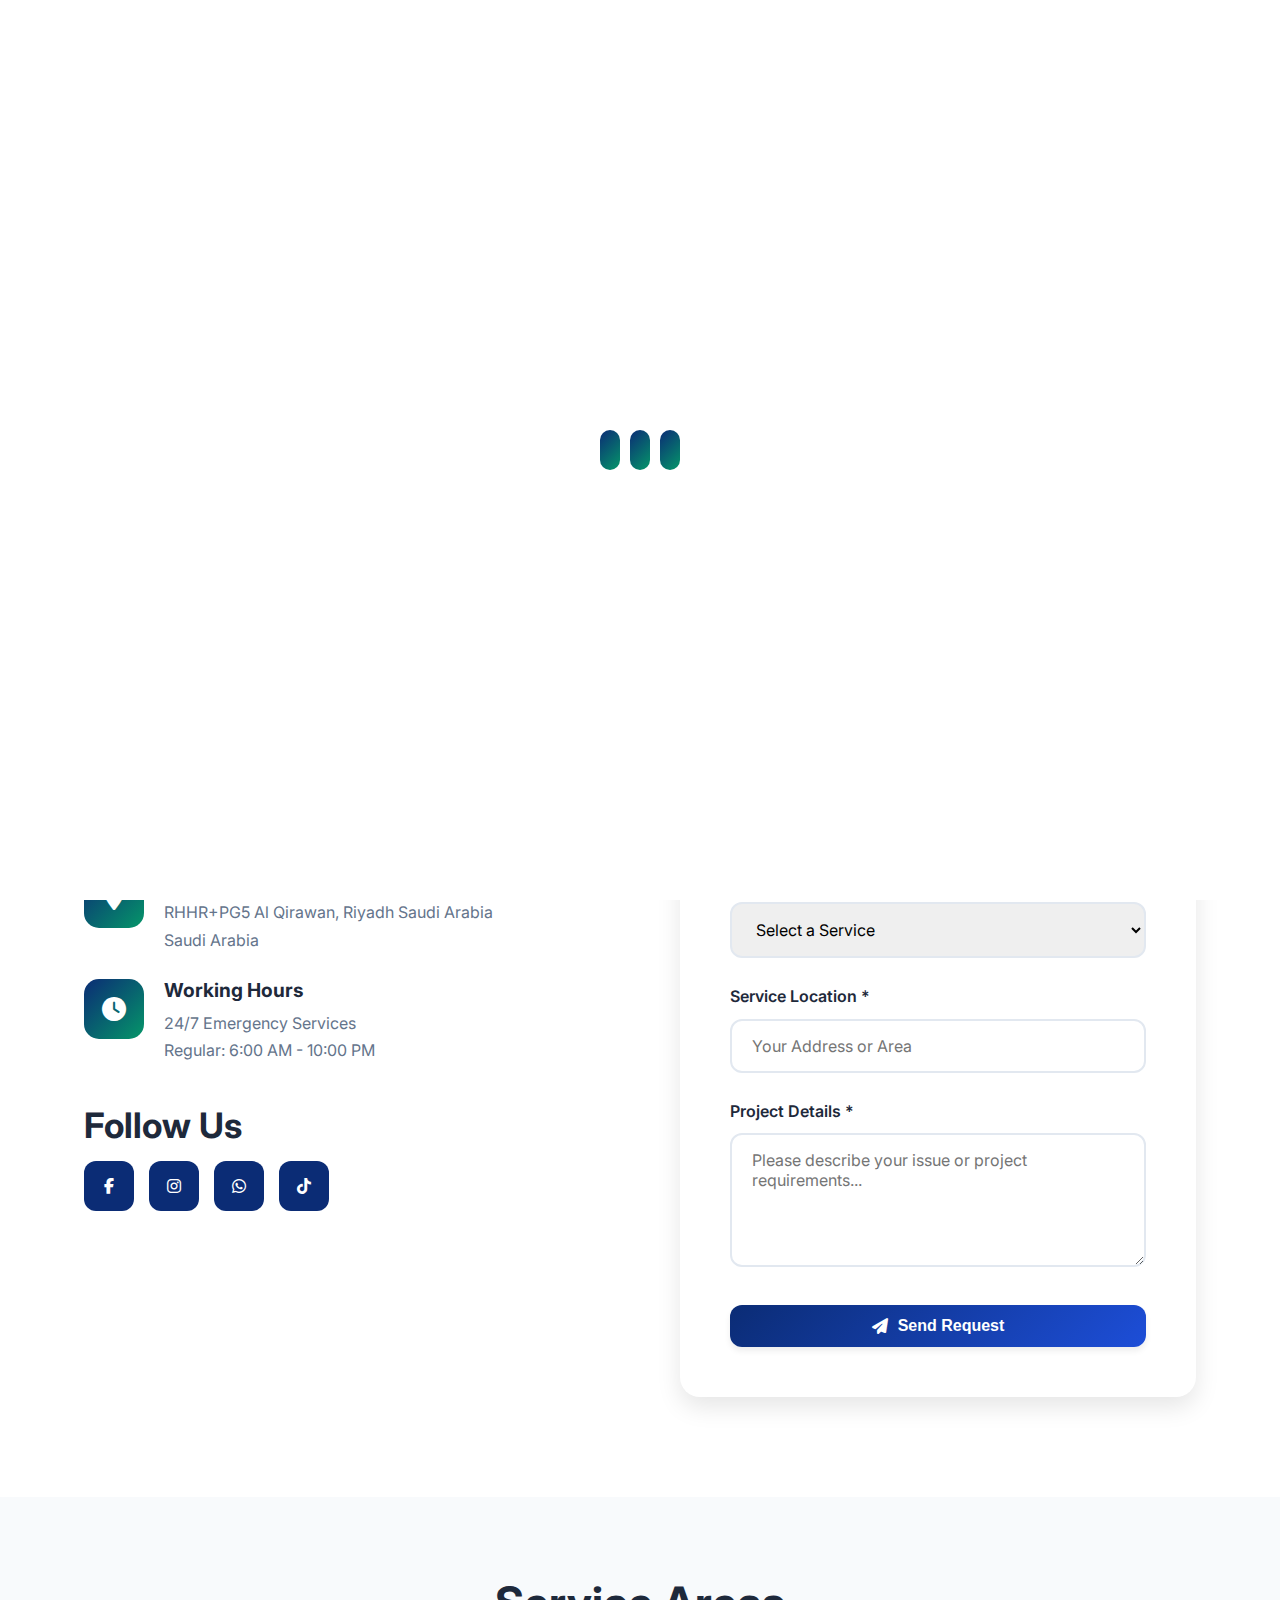
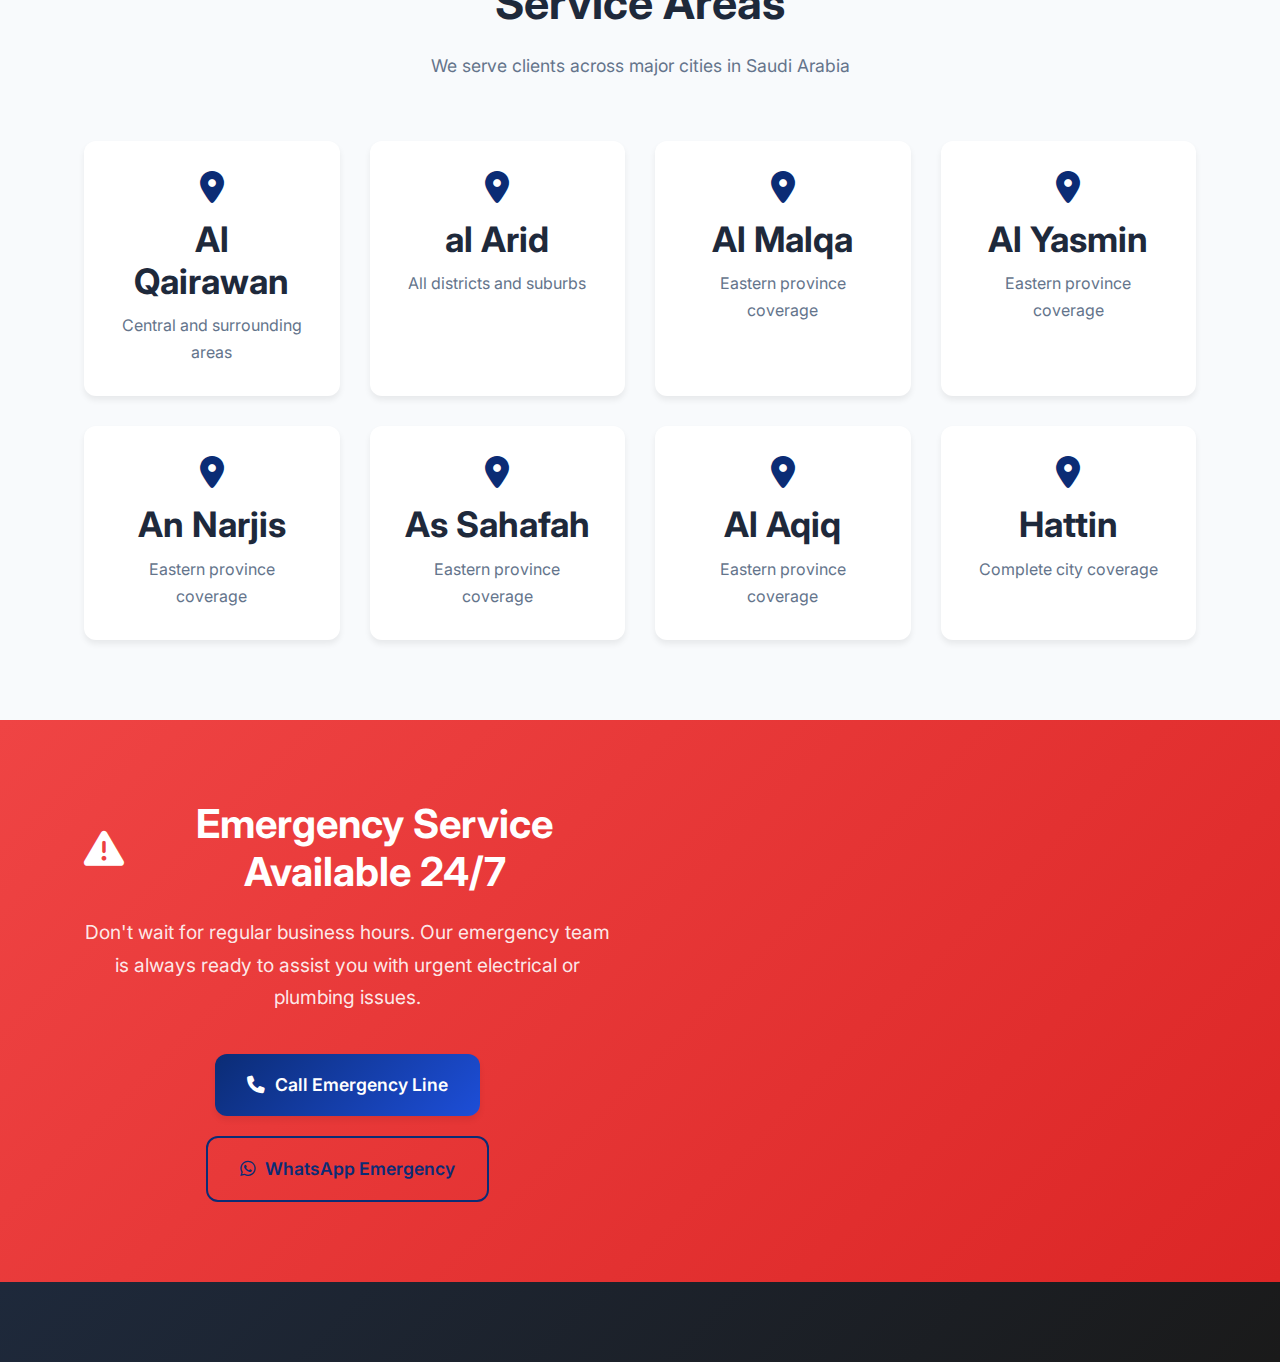
<file: contact.html>
<!DOCTYPE html>
<html lang="en" dir="ltr">
<head>
    <meta charset="UTF-8">
    <meta name="viewport" content="width=device-width, initial-scale=1.0">
    <title>Contact Us - TechPro Solutions</title>
    <link rel="stylesheet" href="css/style.css">
    <link rel="stylesheet" href="css/responsive.css">
    <link rel="stylesheet" href="https://cdnjs.cloudflare.com/ajax/libs/font-awesome/6.4.0/css/all.min.css">
    <link href="https://fonts.googleapis.com/css2?family=Inter:wght@300;400;500;600;700;800&display=swap" rel="stylesheet">
</head>
<body>
    <!-- Preloader -->
    <div class="preloader">
        <div class="loader">
            <div class="bolt"></div>
            <div class="bolt"></div>
            <div class="bolt"></div>
        </div>
    </div>

    <!-- Header -->
    <header>
        <div class="container header-container">
            <div class="logo">
                <div class="logo-icon">
                    <i class="fas fa-tools"></i>
                </div>
                <h1>TechPro<span>Solutions</span></h1>
            </div>
            <nav>
                <ul class="nav-menu">
                    <li><a href="index.html" class="nav-link">Home</a></li>
                    <li><a href="services.html" class="nav-link">Services</a></li>
                    <li><a href="about.html" class="nav-link">About</a></li>
                    <li><a href="projects.html" class="nav-link">Projects</a></li>
                    <li><a href="contact.html" class="nav-link active">Contact</a></li>
                </ul>
                <div class="nav-cta">
                    <a href="tel:+966581825381" class="btn btn-primary">
                        <i class="fas fa-phone"></i>
                        Emergency Call
                    </a>
                </div>
                <div class="hamburger">
                    <div class="bar"></div>
                    <div class="bar"></div>
                    <div class="bar"></div>
                </div>
            </nav>
        </div>
    </header>

    <!-- Page Header -->
    <section class="page-header">
        <div class="container">
            <h1>Contact Us</h1>
            <p>Get in touch with our professional team for all your electrical and plumbing needs</p>
        </div>
    </section>

    <!-- Contact Section -->
    <section class="contact-section">
        <div class="container">
            <div class="contact-grid">
                <div class="contact-info">
                    <h2>Get In Touch</h2>
                    <p>We're here to help with all your electrical and plumbing requirements. Reach out to us through any of the following methods:</p>
                    
                    <div class="contact-methods">
                        <div class="contact-method">
                            <div class="method-icon">
                                <i class="fas fa-phone"></i>
                            </div>
                            <div class="method-info">
                                <h3>Phone Numbers</h3>
                                <p>Main: +966 58 182 5381</p>
                                <p>Emergency: +966 54 156 0081</p>
                            </div>
                        </div>
                        <div class="contact-method">
                            <div class="method-icon">
                                <i class="fas fa-envelope"></i>
                            </div>
                            <div class="method-info">
                                <h3>Email Address</h3>
                                <p>householdmaintenance212@gmail.com</p>
                                <p>support@techprosolutions.com</p>
                            </div>
                        </div>
                        <div class="contact-method">
                            <div class="method-icon">
                                <i class="fas fa-map-marker-alt"></i>
                            </div>
                            <div class="method-info">
                                <h3>Office Location</h3>
                                <p>RHHR+PG5 Al Qirawan, Riyadh Saudi Arabia</p>
                                <p>Saudi Arabia</p>
                            </div>
                        </div>
                        <div class="contact-method">
                            <div class="method-icon">
                                <i class="fas fa-clock"></i>
                            </div>
                            <div class="method-info">
                                <h3>Working Hours</h3>
                                <p>24/7 Emergency Services</p>
                                <p>Regular: 6:00 AM - 10:00 PM</p>
                            </div>
                        </div>
                    </div>

                    <div class="social-contact">
                        <h3>Follow Us</h3>
                        <div class="social-links">
                            <a href="https://www.facebook.com/share/1CZhh7yTqv/"><i class="fab fa-facebook-f"></i></a>
                            <a href="https://www.instagram.com/invites/contact/?utm_source=ig_contact_invite&utm_medium=copy_link&utm_content=nr10u3g"><i class="fab fa-instagram"></i></a>
                            <a href="https://wa.me/966581825381"><i class="fab fa-whatsapp"></i></a>
                             
                            <a href="https://www.tiktok.com/@_murshd_?_t=ZN-906JosOhUwg&_r=1"><i class="fab fa-tiktok"></i></a>
                        </div>
                    </div>
                </div>

                <div class="contact-form-container">
                    <div class="form-header">
                        <h3>Request a Service</h3>
                        <p>Fill out the form below and we'll get back to you within 24 hours</p>
                    </div>
                    <form class="contact-form" id="contactForm">
                        <div class="form-row">
                            <div class="form-group">
                                <label for="name">Full Name *</label>
                                <input type="text" id="name" class="form-control" placeholder="Your Full Name" required>
                            </div>
                            <div class="form-group">
                                <label for="phone">Phone Number *</label>
                                <input type="tel" id="phone" class="form-control" placeholder="Your Phone Number" required>
                            </div>
                        </div>
                        <div class="form-group">
                            <label for="email">Email Address</label>
                            <input type="email" id="email" class="form-control" placeholder="Your Email Address">
                        </div>
                        <div class="form-group">
                            <label for="service">Service Needed *</label>
                            <select id="service" class="form-control" required>
                                <option value="">Select a Service</option>
                                <option value="electrical">Electrical Services</option>
                                <option value="plumbing">Plumbing Services</option>
                                <option value="maintenance">Maintenance Services</option>
                                <option value="emergency">Emergency Services</option>
                                <option value="consultation">Free Consultation</option>
                            </select>
                        </div>
                        <div class="form-group">
                            <label for="location">Service Location *</label>
                            <input type="text" id="location" class="form-control" placeholder="Your Address or Area" required>
                        </div>
                        <div class="form-group">
                            <label for="message">Project Details *</label>
                            <textarea id="message" class="form-control" placeholder="Please describe your issue or project requirements..." rows="5" required></textarea>
                        </div>
                        <div class="form-submit">
                            <button type="submit" class="btn btn-primary btn-full">
                                <i class="fas fa-paper-plane"></i>
                                Send Request
                            </button>
                        </div>
                    </form>
                </div>
            </div>
        </div>
    </section>

    <!-- Map Section -->
    <section class="map-section">
        <div class="container">
            <div class="section-header">
                <h2>Service Areas</h2>
                <p>We serve clients across major cities in Saudi Arabia</p>
            </div>
            <div class="service-areas">
                <div class="area-card">
                    <i class="fas fa-map-marker-alt"></i>
                    <h3>Al Qairawan</h3>
                    <p>Central and surrounding areas</p>
                </div>
                <div class="area-card">
                    <i class="fas fa-map-marker-alt"></i>
                    <h3>al Arid</h3>
                    <p>All districts and suburbs</p>
                </div>
                <div class="area-card">
                    <i class="fas fa-map-marker-alt"></i>
                    <h3>Al Malqa</h3>
                    <p>Eastern province coverage</p>
                </div>
<div class="area-card">
                    <i class="fas fa-map-marker-alt"></i>
                    <h3>Al Yasmin</h3>
                    <p>Eastern province coverage</p>
                </div>
<div class="area-card">
                    <i class="fas fa-map-marker-alt"></i>
                    <h3>An Narjis</h3>
                    <p>Eastern province coverage</p>
                </div>
<div class="area-card">
                    <i class="fas fa-map-marker-alt"></i>
                    <h3>As Sahafah</h3>
                    <p>Eastern province coverage</p>
                </div>
<div class="area-card">
                    <i class="fas fa-map-marker-alt"></i>
                    <h3>Al Aqiq</h3>
                    <p>Eastern province coverage</p>
                </div>
                <div class="area-card">
                    <i class="fas fa-map-marker-alt"></i>
                    <h3>Hattin</h3>
                    <p>Complete city coverage</p>
                </div>
            </div>
        </div>
    </section>

    <!-- Emergency CTA -->
    <section class="emergency-cta">
        <div class="container">
            <div class="emergency-content">
                <div class="emergency-info">
                    <h2><i class="fas fa-exclamation-triangle"></i> Emergency Service Available 24/7</h2>
                    <p>Don't wait for regular business hours. Our emergency team is always ready to assist you with urgent electrical or plumbing issues.</p>
                    <div class="emergency-contacts">
                        <a href="tel:+966541560081" class="btn btn-primary btn-large">
                            <i class="fas fa-phone"></i>
                            Call Emergency Line
                        </a>
                        <a href="https://wa.me/966581825381" class="btn btn-secondary btn-large">
                            <i class="fab fa-whatsapp"></i>
                            WhatsApp Emergency
                        </a>
                    </div>
                </div>
            </div>
        </div>
    </section>

    <!-- Footer -->
    <footer>
        <div class="container">
            <div class="footer-content">
                <!-- Same footer as index.html -->
            </div>
        </div>
    </footer>

    <script src="js/script.js"></script>
</body>
</html>
</file>
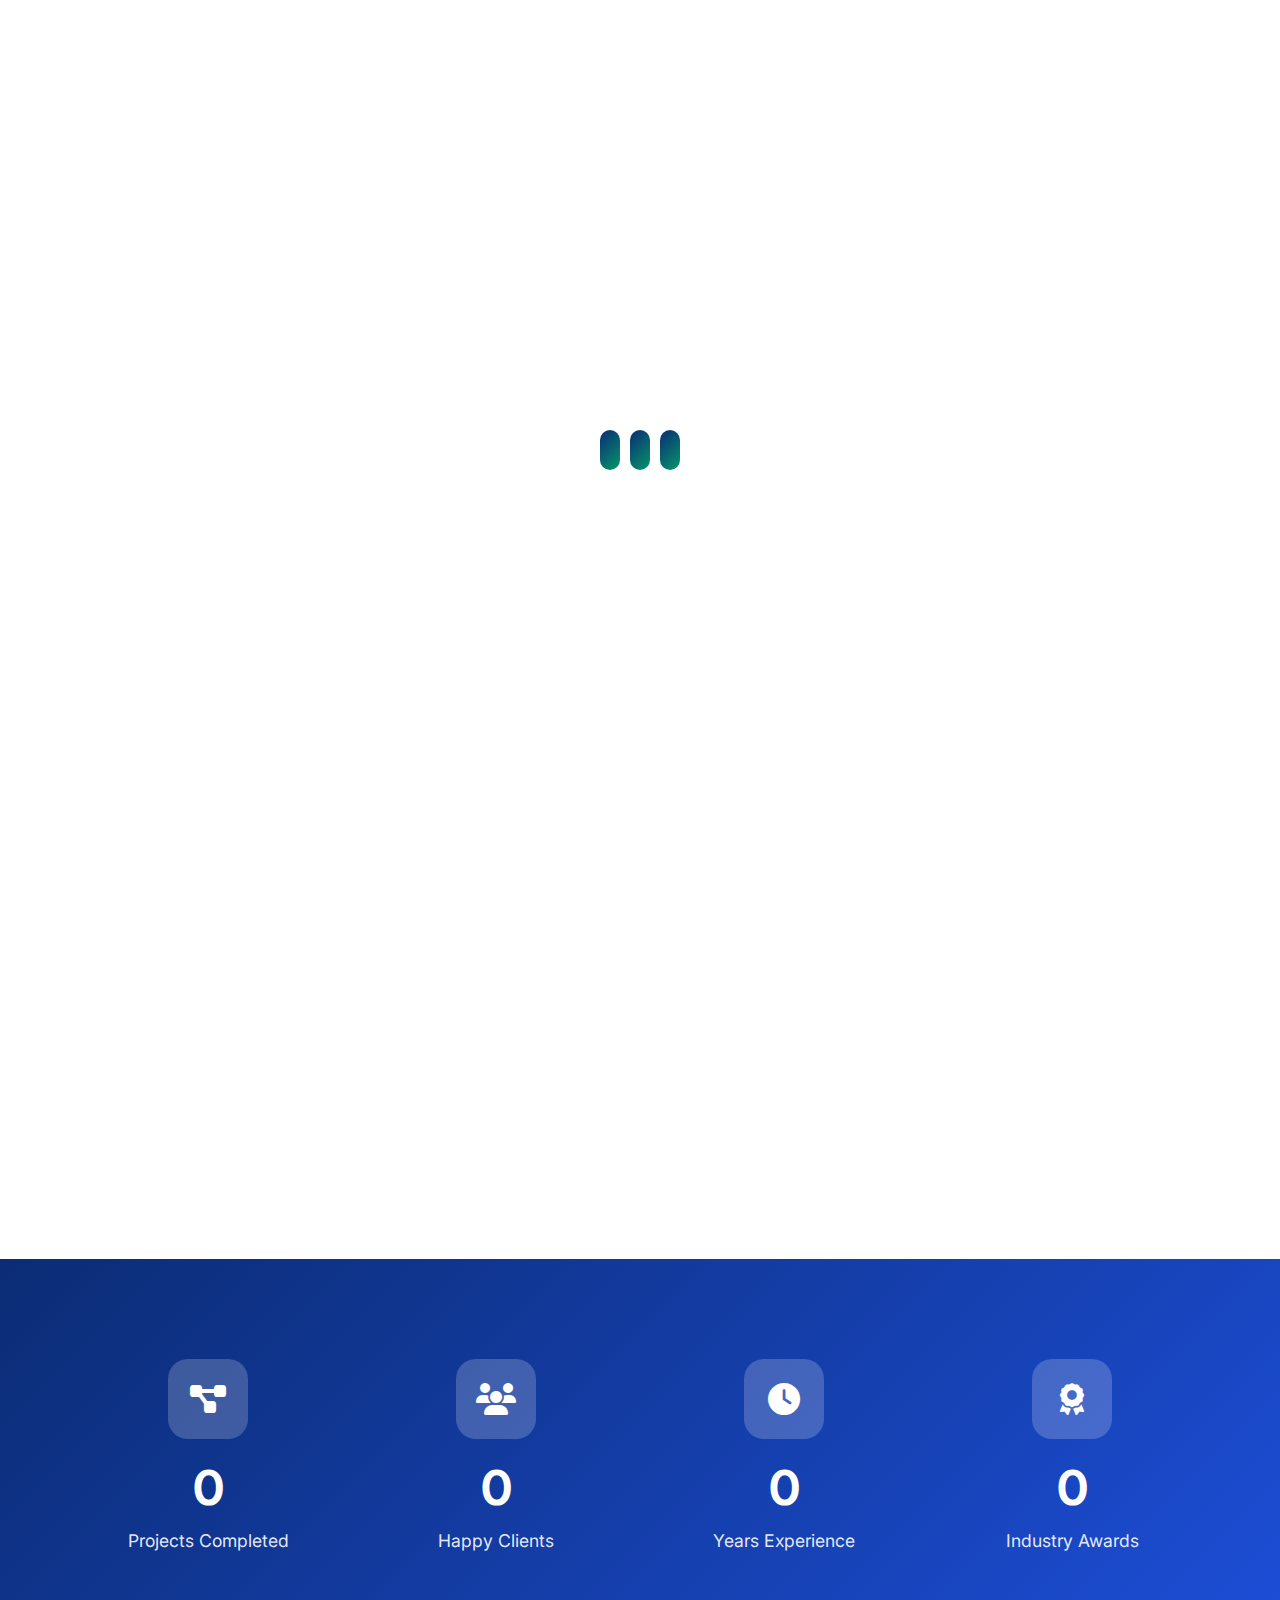
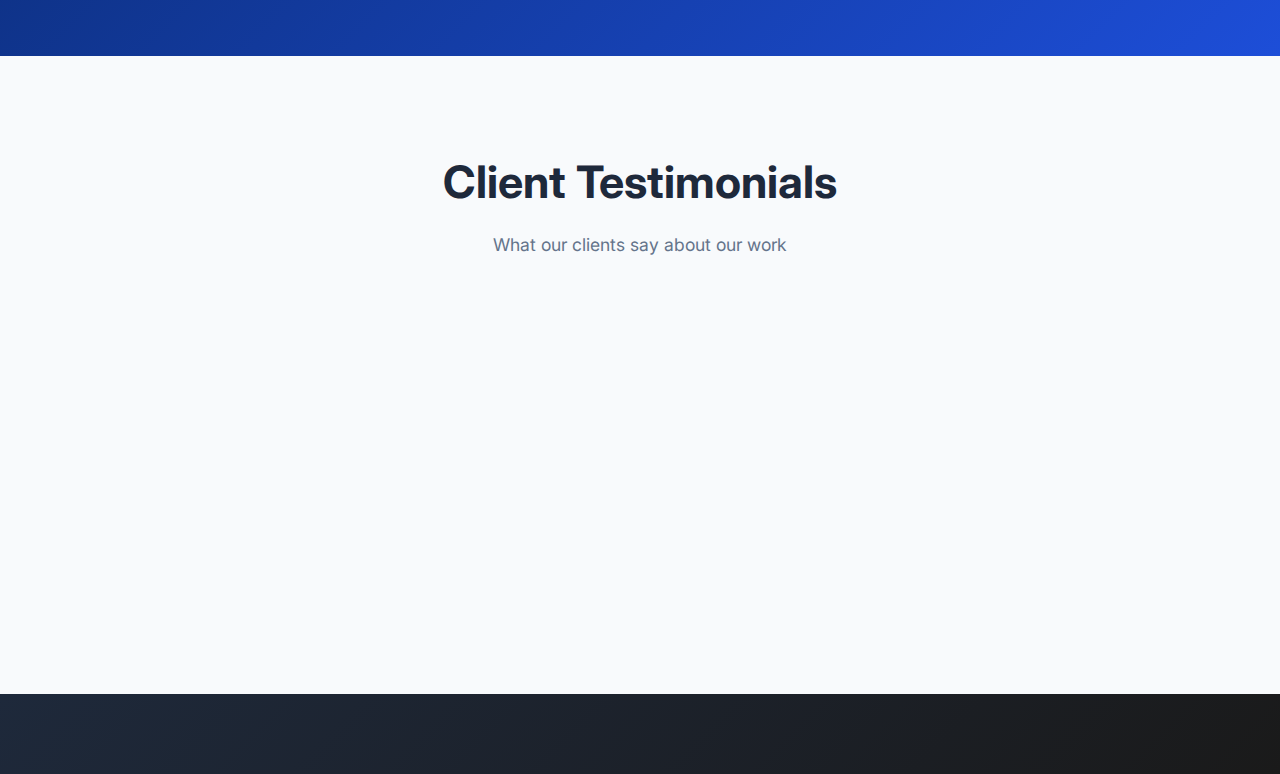
<file: projects.html>
<!DOCTYPE html>
<html lang="en" dir="ltr">
<head>
    <meta charset="UTF-8">
    <meta name="viewport" content="width=device-width, initial-scale=1.0">
    <title>Our Projects - TechPro Solutions</title>
    <link rel="stylesheet" href="css/style.css">
    <link rel="stylesheet" href="css/responsive.css">
    <link rel="stylesheet" href="https://cdnjs.cloudflare.com/ajax/libs/font-awesome/6.4.0/css/all.min.css">
    <link href="https://fonts.googleapis.com/css2?family=Inter:wght@300;400;500;600;700;800&display=swap" rel="stylesheet">
</head>
<body>
    <!-- Preloader -->
    <div class="preloader">
        <div class="loader">
            <div class="bolt"></div>
            <div class="bolt"></div>
            <div class="bolt"></div>
        </div>
    </div>

    <!-- Header -->
    <header>
        <div class="container header-container">
            <div class="logo">
                <div class="logo-icon">
                    <i class="fas fa-tools"></i>
                </div>
                <h1>TechPro<span>Solutions</span></h1>
            </div>
            <nav>
                <ul class="nav-menu">
                    <li><a href="index.html" class="nav-link">Home</a></li>
                    <li><a href="services.html" class="nav-link">Services</a></li>
                    <li><a href="about.html" class="nav-link">About</a></li>
                    <li><a href="projects.html" class="nav-link active">Projects</a></li>
                    <li><a href="contact.html" class="nav-link">Contact</a></li>
                </ul>
                <div class="nav-cta">
                    <a href="tel:+966123456789" class="btn btn-primary">
                        <i class="fas fa-phone"></i>
                        Emergency Call
                    </a>
                </div>
                <div class="hamburger">
                    <div class="bar"></div>
                    <div class="bar"></div>
                    <div class="bar"></div>
                </div>
            </nav>
        </div>
    </header>

    <!-- Page Header -->
    <section class="page-header">
        <div class="container">
            <h1>Our Projects Portfolio</h1>
            <p>Showcasing our successful electrical and plumbing projects across Saudi Arabia</p>
        </div>
    </section>

    <!-- Projects Filter -->
    <section class="projects-filter">
        <div class="container">
            <div class="filter-buttons">
                <button class="filter-btn active" data-filter="all">All Projects</button>
                <button class="filter-btn" data-filter="electrical">Electrical</button>
                <button class="filter-btn" data-filter="plumbing">Plumbing</button>
                <button class="filter-btn" data-filter="commercial">Commercial</button>
                <button class="filter-btn" data-filter="residential">Residential</button>
            </div>
        </div>
    </section>

    <!-- Projects Grid -->
    <section class="projects-grid-section">
        <div class="container">
            <div class="projects-grid">
                <div class="project-item" data-category="electrical commercial">
                    <div class="project-image">
                        <img src="images/commercial_electrical.jpeg" alt="Commercial Electrical">
                        <div class="project-overlay">
                            <div class="project-info">
                                <h3>Riyadh Business Center</h3>
                                <p>Complete electrical system upgrade for 50-story commercial tower</p>
                                <span class="project-type">Electrical • Commercial</span>
                            </div>
                        </div>
                    </div>
                </div>
                <div class="project-item" data-category="plumbing residential">
                    <div class="project-image">
                        <img src="images/plumbb.jpg" alt="Residential Plumbing">
                        <div class="project-overlay">
                            <div class="project-info">
                                <h3>Jeddah Villa Complex</h3>
                                <p>Modern plumbing system installation for luxury residential villas</p>
                                <span class="project-type">Plumbing • Residential</span>
                            </div>
                        </div>
                    </div>
                </div>
                <div class="project-item" data-category="electrical commercial">
                    <div class="project-image">
                        <img src="images/industrial_electrical.jpg" alt="Industrial Electrical">
                        <div class="project-overlay">
                            <div class="project-info">
                                <h3>Dammam Industrial Plant</h3>
                                <p>Industrial electrical systems and safety installations</p>
                                <span class="project-type">Electrical • Commercial</span>
                            </div>
                        </div>
                    </div>
                </div>
                <div class="project-item" data-category="plumbing commercial">
                    <div class="project-image">
                         <img src="images/Commercial_Plumbing.jpg" alt="Commercial Plumbing">
                        <div class="project-overlay">
                            <div class="project-info">
                                <h3>Al Khobar Shopping Mall</h3>
                                <p>Large-scale plumbing system for commercial complex</p>
                                <span class="project-type">Plumbing • Commercial</span>
                            </div>
                        </div>
                    </div>
                </div>
                <div class="project-item" data-category="electrical residential">
                    <div class="project-image">
                         <img src="images/Residential_Electrical.jpg" alt="Residential Electrical">
                        <div class="project-overlay">
                            <div class="project-info">
                                <h3>Medina Residential Project</h3>
                                <p>Smart home electrical systems installation</p>
                                <span class="project-type">Electrical • Residential</span>
                            </div>
                        </div>
                    </div>
                </div>
                <div class="project-item" data-category="plumbing residential">
                    <div class="project-image">
                        <img src="images/Residential_Plumbing.jpg" alt="Residential Plumbing">
                        <div class="project-overlay">
                            <div class="project-info">
                                <h3>Abha Luxury Residences</h3>
                                <p>Premium plumbing solutions for high-end apartments</p>
                                <span class="project-type">Plumbing • Residential</span>
                            </div>
                        </div>
                    </div>
                </div>
            </div>
        </div>
    </section>

    <!-- Stats Section -->
    <section class="stats-section">
        <div class="container">
            <div class="stats-grid">
                <div class="stat-card">
                    <div class="stat-icon">
                        <i class="fas fa-project-diagram"></i>
                    </div>
                    <h3 data-count="5000">0</h3>
                    <p>Projects Completed</p>
                </div>
                <div class="stat-card">
                    <div class="stat-icon">
                        <i class="fas fa-users"></i>
                    </div>
                    <h3 data-count="2500">0</h3>
                    <p>Happy Clients</p>
                </div>
                <div class="stat-card">
                    <div class="stat-icon">
                        <i class="fas fa-clock"></i>
                    </div>
                    <h3 data-count="12">0</h3>
                    <p>Years Experience</p>
                </div>
                <div class="stat-card">
                    <div class="stat-icon">
                        <i class="fas fa-award"></i>
                    </div>
                    <h3 data-count="15">0</h3>
                    <p>Industry Awards</p>
                </div>
            </div>
        </div>
    </section>

    <!-- Testimonials -->
    <section class="testimonials-section">
        <div class="container">
            <div class="section-header">
                <h2>Client Testimonials</h2>
                <p>What our clients say about our work</p>
            </div>
            <div class="testimonials-grid">
                <div class="testimonial-card">
                    <div class="testimonial-content">
                        <p>"قامت شركة TechPro Solutions بتحويل أنظمة الكهرباء في مكتبنا باحترافية استثنائية. كان فريقهم كفؤًا وقدم أكثر مما كنا نتوقع."</p>
                    </div>
                    <div class="testimonial-author">
                        <img src="images/boy2.jpg" alt="Mohammad Al-Ghamdi">
                        <div class="author-info">
                            <h4>Mohammed Al-Ghamdi</h4>
                            <span>Houseowner</span>
                        </div>
                    </div>
                </div>
                <div class="testimonial-card">
                    <div class="testimonial-content">
                        <p>"The plumbing work done at our villa was outstanding. They were punctual, clean, and the quality of work is exceptional. Highly recommended!"</p>
                    </div>
                    <div class="testimonial-author">
                        <img src="images/girl1.jpg" alt="Kalila Fatima">
                        <div class="author-info">
                            <h4>Kalila Fatima</h4>
                            <span>Homeowner, Jeddah</span>
                        </div>
                    </div>
                </div>
                <div class="testimonial-card">
                    <div class="testimonial-content">
                        <p>"خدمتهم الطارئة أنقذتنا من أضرار مائية كبيرة. كان ردهم سريعًا وتعاملهم مع الموقف احترافيًا. شكرًا لفريق TechPro!"</p>
                    </div>
                    <div class="testimonial-author">
                        <img src="images/boy1.jpg" alt="Ahmad">

                        <div class="author-info">
                            <h4>Ahmad</h4>
                            <span>Restaurant Owner</span>
                        </div>
                    </div>
                </div>
            </div>
        </div>
    </section>

    <!-- Footer -->
    <footer>
        <div class="container">
            <div class="footer-content">
                <!-- Same footer as index.html -->
            </div>
        </div>
    </footer>

    <script src="js/script.js"></script>
</body>
</html>
</file>
<file: css/responsive.css>
/* ===== RESPONSIVE STYLES ===== */

/* Large Desktop */
@media (min-width: 1400px) {
    .container {
        max-width: 1320px;
    }
    
    .hero-title {
        font-size: 4rem;
    }
}

/* Desktop */
@media (max-width: 1200px) {
    .hero-title {
        font-size: 3rem;
    }
    
    .section-title {
        font-size: 2.5rem;
    }
    
    .services-grid {
        grid-template-columns: repeat(auto-fit, minmax(320px, 1fr));
    }
}

/* Tablet Landscape */
@media (max-width: 1024px) {
    .hero-container {
        grid-template-columns: 1fr;
        gap: 50px;
        text-align: center;
    }
    
    .hero-content {
        max-width: 100%;
        margin: 0 auto;
    }
    
    .hero-stats {
        justify-content: center;
    }
    
    .about-content {
        grid-template-columns: 1fr;
        gap: 60px;
    }
    
    .contact-container {
        grid-template-columns: 1fr;
        gap: 50px;
    }
    
    .footer-main {
        grid-template-columns: 1fr 1fr;
        gap: 50px;
    }
    
    .nav-menu {
        gap: 25px;
    }
}

/* Tablet Portrait */
@media (max-width: 768px) {
    .section {
        padding: 80px 0;
    }
    
    .hero-title {
        font-size: 2.5rem;
    }
    
    .section-title {
        font-size: 2.2rem;
    }
    
    .services-grid {
        grid-template-columns: 1fr;
    }
    
    .projects-grid {
        grid-template-columns: 1fr;
    }
    
    .hero-stats {
        gap: 30px;
    }
    
    .stat h3 {
        font-size: 2rem;
    }
    
    .nav-menu {
        position: fixed;
        top: 80px;
        left: -100%;
        width: 100%;
        height: calc(100vh - 80px);
        background: white;
        flex-direction: column;
        align-items: center;
        justify-content: flex-start;
        padding-top: 50px;
        transition: var(--transition);
        box-shadow: var(--shadow-lg);
        gap: 0;
    }
    
    .nav-menu.active {
        left: 0;
    }
    
    .nav-menu li {
        margin: 15px 0;
    }
    
    .nav-link {
        font-size: 1.1rem;
        padding: 12px 0;
    }
    
    .hamburger {
        display: flex;
    }
    
    .nav-cta {
        display: none;
    }
    
    .contact-form-container {
        padding: 30px;
    }
    
    .footer-main {
        grid-template-columns: 1fr;
        gap: 40px;
    }
    
    .footer-bottom {
        flex-direction: column;
        gap: 20px;
        text-align: center;
    }
    
    .footer-legal {
        gap: 20px;
    }
}

/* Mobile */
@media (max-width: 576px) {
    .container {
        width: 95%;
        padding: 0 15px;
    }
    
    .hero-title {
        font-size: 2rem;
    }
    
    .section-title {
        font-size: 1.8rem;
    }
    
    .hero-stats {
        flex-direction: column;
        gap: 20px;
    }
    
    .hero-btns {
        flex-direction: column;
        align-items: center;
    }
    
    .btn {
        width: 100%;
        max-width: 280px;
        justify-content: center;
    }
    
    .service-cards {
        grid-template-columns: 1fr;
        max-width: 250px;
    }
    
    .service-item {
        padding: 40px 25px;
    }
    
    .contact-item {
        padding: 20px;
    }
    
    .contact-icon {
        width: 50px;
        height: 50px;
        font-size: 1.2rem;
    }
    
    .faq-question {
        padding: 20px;
    }
    
    .faq-answer {
        padding: 0 20px;
    }
    
    .faq-item.active .faq-answer {
        padding: 0 20px 20px;
    }
    
    .experience-badge {
        bottom: 20px;
        right: 20px;
        padding: 15px;
    }
    
    .badge-content .years {
        font-size: 2rem;
    }
}

/* Small Mobile */
@media (max-width: 400px) {
    .hero-title {
        font-size: 1.8rem;
    }
    
    .section-title {
        font-size: 1.6rem;
    }
    
    .services-grid {
        grid-template-columns: 1fr;
    }
    
    .service-item {
        padding: 30px 20px;
    }
    
    .contact-form-container {
        padding: 25px 20px;
    }
    
    .footer-main {
        gap: 30px;
    }
}
</file>
<file: css/style.css>
/* ===== CSS RESET & VARIABLES ===== */
:root {
    --primary: #0b2c75;
    --primary-dark: #1d4ed8;
    --primary-light: #3b82f6;
    --secondary: #059669;
    --accent: #f59e0b;
    --light: #f8fafc;
    --dark: #1e293b;
    --gray: #64748b;
    --gray-light: #e2e8f0;
    --success: #10b981;
    --warning: #f59e0b;
    --danger: #ef4444;
    
    --shadow-sm: 0 1px 2px rgba(0, 0, 0, 0.05);
    --shadow: 0 4px 6px rgba(0, 0, 0, 0.07);
    --shadow-lg: 0 10px 25px rgba(0, 0, 0, 0.1);
    --shadow-xl: 0 20px 50px rgba(0, 0, 0, 0.15);
    
    --transition: all 0.3s cubic-bezier(0.4, 0, 0.2, 1);
    --transition-slow: all 0.5s cubic-bezier(0.4, 0, 0.2, 1);
    
    --border-radius: 12px;
    --border-radius-lg: 20px;
}

* {
    margin: 0;
    padding: 0;
    box-sizing: border-box;
}

html {
    scroll-behavior: smooth;
    font-size: 16px;
}

body {
    font-family: 'Inter', -apple-system, BlinkMacSystemFont, 'Segoe UI', Roboto, Oxygen, Ubuntu, Cantarell, sans-serif;
    line-height: 1.7;
    color: var(--dark);
    background-color: #ffffff;
    overflow-x: hidden;
    font-weight: 400;
}

a {
    text-decoration: none;
    color: inherit;
    transition: var(--transition);
}

ul {
    list-style: none;
}

img {
    max-width: 100%;
    height: auto;
    display: block;
}

.container {
    width: 90%;
    max-width: 1200px;
    margin: 0 auto;
    padding: 0 20px;
}

.section {
    padding: 100px 0;
    position: relative;
}

/* ===== TYPOGRAPHY ===== */
h1, h2, h3, h4, h5, h6 {
    font-weight: 700;
    line-height: 1.2;
    margin-bottom: 1rem;
    color: var(--dark);
}

h1 { font-size: 3.5rem; }
h2 { font-size: 2.8rem; }
h3 { font-size: 2.2rem; }
h4 { font-size: 1.5rem; }
h5 { font-size: 1.25rem; }
h6 { font-size: 1rem; }

p {
    margin-bottom: 1.5rem;
    color: var(--gray);
}

.highlight {
    color: var(--primary);
    position: relative;
    display: inline-block;
}

.highlight::after {
    content: '';
    position: absolute;
    bottom: 5px;
    left: 0;
    width: 100%;
    height: 8px;
    background: linear-gradient(120deg, var(--primary-light), var(--secondary));
    opacity: 0.3;
    z-index: -1;
    border-radius: 4px;
}

/* ===== BUTTONS ===== */
.btn {
    display: inline-flex;
    align-items: center;
    gap: 10px;
    padding: 12px 28px;
    border: none;
    border-radius: var(--border-radius);
    font-size: 1rem;
    font-weight: 600;
    cursor: pointer;
    transition: var(--transition);
    position: relative;
    overflow: hidden;
    text-decoration: none;
}

.btn::before {
    content: '';
    position: absolute;
    top: 0;
    left: -100%;
    width: 100%;
    height: 100%;
    background: linear-gradient(90deg, transparent, rgba(255,255,255,0.2), transparent);
    transition: var(--transition-slow);
}

.btn:hover::before {
    left: 100%;
}

.btn-primary {
    background: linear-gradient(135deg, var(--primary), var(--primary-dark));
    color: white;
    box-shadow: var(--shadow);
}

.btn-primary:hover {
    transform: translateY(-3px);
    box-shadow: var(--shadow-lg);
}

.btn-secondary {
    background: transparent;
    color: var(--primary);
    border: 2px solid var(--primary);
}

.btn-secondary:hover {
    background: var(--primary);
    color: white;
    transform: translateY(-3px);
    box-shadow: var(--shadow);
}

.btn-outline {
    background: transparent;
    color: var(--primary);
    border: 2px solid var(--primary);
    padding: 10px 20px;
}

.btn-outline:hover {
    background: var(--primary);
    color: white;
}

.btn-full {
    width: 100%;
    justify-content: center;
}

.btn-large {
    padding: 16px 32px;
    font-size: 1.1rem;
}

/* ===== PRELOADER ===== */
.preloader {
    position: fixed;
    top: 0;
    left: 0;
    width: 100%;
    height: 100%;
    background: white;
    display: flex;
    justify-content: center;
    align-items: center;
    z-index: 9999;
    transition: opacity 0.5s ease, visibility 0.5s ease;
}

.preloader.fade-out {
    opacity: 0;
    visibility: hidden;
}

.loader {
    display: flex;
    gap: 10px;
}

.bolt {
    width: 20px;
    height: 40px;
    background: linear-gradient(135deg, var(--primary), var(--secondary));
    border-radius: 10px;
    animation: bounce 1.4s infinite ease-in-out;
}

.bolt:nth-child(1) { animation-delay: -0.32s; }
.bolt:nth-child(2) { animation-delay: -0.16s; }

@keyframes bounce {
    0%, 80%, 100% {
        transform: scale(0.8);
        opacity: 0.5;
    }
    40% {
        transform: scale(1.2);
        opacity: 1;
    }
}

/* ===== HEADER & NAVIGATION ===== */
header {
    position: fixed;
    top: 0;
    left: 0;
    width: 100%;
    background: rgba(255, 255, 255, 0.95);
    backdrop-filter: blur(20px);
    border-bottom: 1px solid rgba(255, 255, 255, 0.2);
    z-index: 1000;
    transition: var(--transition);
}

header.scrolled {
    background: rgba(255, 255, 255, 0.98);
    box-shadow: var(--shadow);
}

.header-container {
    display: flex;
    justify-content: space-between;
    align-items: center;
    padding: 15px 0;
}

.logo {
    display: flex;
    align-items: center;
    gap: 12px;
}

.logo-icon {
    width: 40px;
    height: 40px;
    background: linear-gradient(135deg, var(--primary), var(--secondary));
    border-radius: 10px;
    display: flex;
    align-items: center;
    justify-content: center;
    color: white;
    font-size: 1.2rem;
}

.logo h1 {
    font-size: 1.8rem;
    margin: 0;
    color: var(--primary);
}

.logo span {
    color: var(--secondary);
}

nav {
    display: flex;
    align-items: center;
    gap: 30px;
}

.nav-menu {
    display: flex;
    gap: 35px;
}

.nav-link {
    font-weight: 500;
    position: relative;
    padding: 8px 0;
    color: var(--dark);
}

.nav-link::after {
    content: '';
    position: absolute;
    bottom: 0;
    left: 0;
    width: 0;
    height: 2px;
    background: linear-gradient(90deg, var(--primary), var(--secondary));
    transition: var(--transition);
    border-radius: 1px;
}

.nav-link:hover::after,
.nav-link.active::after {
    width: 100%;
}

.nav-link.active {
    color: var(--primary);
    font-weight: 600;
}

.hamburger {
    display: none;
    flex-direction: column;
    gap: 4px;
    cursor: pointer;
    padding: 5px;
}

.bar {
    width: 25px;
    height: 3px;
    background: var(--primary);
    border-radius: 2px;
    transition: var(--transition);
}

.hamburger.active .bar:nth-child(1) {
    transform: rotate(45deg) translate(6px, 6px);
}

.hamburger.active .bar:nth-child(2) {
    opacity: 0;
}

.hamburger.active .bar:nth-child(3) {
    transform: rotate(-45deg) translate(6px, -6px);
}

/* ===== HERO SECTION ===== */
.hero {
    min-height: 100vh;
    display: flex;
    align-items: center;
    position: relative;
    background: linear-gradient(135deg, #f8f9fa 0%, #e9ecef 100%);
    overflow: hidden;
}

.hero-background {
    position: absolute;
    top: 0;
    left: 0;
    width: 100%;
    height: 100%;
    z-index: 1;
}

.floating-shapes {
    position: absolute;
    width: 100%;
    height: 100%;
}

.shape {
    position: absolute;
    border-radius: 50%;
    background: linear-gradient(135deg, var(--primary-light), var(--secondary));
    opacity: 0.1;
    animation: float 6s ease-in-out infinite;
}

.shape-1 {
    width: 200px;
    height: 200px;
    top: 10%;
    left: 5%;
    animation-delay: 0s;
}

.shape-2 {
    width: 150px;
    height: 150px;
    top: 60%;
    right: 10%;
    animation-delay: 2s;
}

.shape-3 {
    width: 100px;
    height: 100px;
    bottom: 20%;
    left: 20%;
    animation-delay: 4s;
}

.shape-4 {
    width: 120px;
    height: 120px;
    top: 20%;
    right: 20%;
    animation-delay: 1s;
}

@keyframes float {
    0%, 100% {
        transform: translateY(0) rotate(0deg);
    }
    50% {
        transform: translateY(-20px) rotate(180deg);
    }
}

.hero-container {
    display: grid;
    grid-template-columns: 1fr 1fr;
    gap: 60px;
    align-items: center;
    position: relative;
    z-index: 2;
}

.hero-content {
    max-width: 600px;
}

.hero-badge {
    display: inline-flex;
    align-items: center;
    gap: 8px;
    background: rgba(37, 99, 235, 0.1);
    color: var(--primary);
    padding: 8px 16px;
    border-radius: 50px;
    font-size: 0.9rem;
    font-weight: 600;
    margin-bottom: 30px;
    border: 1px solid rgba(37, 99, 235, 0.2);
}

.hero-title {
    font-size: 3.5rem;
    margin-bottom: 25px;
    line-height: 1.1;
}

.hero-description {
    font-size: 1.2rem;
    margin-bottom: 40px;
    color: var(--gray);
    line-height: 1.6;
}

.hero-stats {
    display: flex;
    gap: 40px;
    margin-bottom: 40px;
}

.stat {
    text-align: center;
}

.stat h3 {
    font-size: 2.5rem;
    color: var(--primary);
    margin-bottom: 5px;
}

.stat p {
    font-size: 0.9rem;
    color: var(--gray);
    margin: 0;
}

.hero-btns {
    display: flex;
    gap: 20px;
    flex-wrap: wrap;
}

.hero-visual {
    position: relative;
}

.hero-image {
    position: relative;
    border-radius: var(--border-radius-lg);
    overflow: hidden;
    box-shadow: var(--shadow-xl);
}

.hero-image img {
    width: 100%;
    height: 500px;
    object-fit: cover;
}

.floating-cards {
    position: absolute;
    bottom: 30px;
    left: 50%;
    transform: translateX(-50%);
    display: flex;
    gap: 15px;
}

.floating-card {
    background: white;
    padding: 15px;
    border-radius: var(--border-radius);
    box-shadow: var(--shadow-lg);
    display: flex;
    align-items: center;
    gap: 10px;
    animation: float 3s ease-in-out infinite;
}

.floating-card.electric {
    border-left: 4px solid #f59e0b;
}

.floating-card.plumbing {
    border-left: 4px solid var(--secondary);
    animation-delay: 1s;
}

.floating-card.emergency {
    border-left: 4px solid var(--danger);
    animation-delay: 2s;
}

.floating-card i {
    font-size: 1.2rem;
}

.floating-card.electric i { color: #f59e0b; }
.floating-card.plumbing i { color: var(--secondary); }
.floating-card.emergency i { color: var(--danger); }

/* ===== FEATURES SECTION ===== */
.features {
    padding: 80px 0;
    background: var(--light);
}

.features-grid {
    display: grid;
    grid-template-columns: repeat(auto-fit, minmax(250px, 1fr));
    gap: 30px;
}

.feature-card {
    background: white;
    padding: 40px 30px;
    border-radius: var(--border-radius);
    text-align: center;
    box-shadow: var(--shadow);
    transition: var(--transition);
}

.feature-card:hover {
    transform: translateY(-10px);
    box-shadow: var(--shadow-lg);
}

.feature-icon {
    width: 70px;
    height: 70px;
    background: linear-gradient(135deg, var(--primary), var(--secondary));
    border-radius: 20px;
    display: flex;
    align-items: center;
    justify-content: center;
    margin: 0 auto 20px;
    color: white;
    font-size: 1.8rem;
}

.feature-card h3 {
    font-size: 1.3rem;
    margin-bottom: 15px;
}

.feature-card p {
    margin: 0;
    color: var(--gray);
}

/* ===== SERVICES PREVIEW ===== */
.services-preview {
    padding: 100px 0;
}

.section-header {
    text-align: center;
    max-width: 700px;
    margin: 0 auto 60px;
}

.section-header h2 {
    font-size: 2.8rem;
    margin-bottom: 20px;
}

.section-header p {
    font-size: 1.1rem;
    color: var(--gray);
}

.services-grid {
    display: grid;
    grid-template-columns: repeat(auto-fit, minmax(300px, 1fr));
    gap: 30px;
    margin-bottom: 50px;
}

.service-card {
    background: white;
    padding: 40px 30px;
    border-radius: var(--border-radius);
    box-shadow: var(--shadow);
    transition: var(--transition);
    text-align: center;
    position: relative;
    overflow: hidden;
}

.service-card::before {
    content: '';
    position: absolute;
    top: 0;
    left: 0;
    width: 100%;
    height: 4px;
}

.service-card:hover {
    transform: translateY(-10px);
    box-shadow: var(--shadow-lg);
}

.service-icon {
    width: 80px;
    height: 80px;
    border-radius: 20px;
    display: flex;
    align-items: center;
    justify-content: center;
    margin: 0 auto 25px;
    color: white;
    font-size: 2rem;
}

.service-icon.electric {
    background: linear-gradient(135deg, #f59e0b, #f97316);
}

.service-icon.plumbing {
    background: linear-gradient(135deg, var(--secondary), #047857);
}

.service-icon.maintenance {
    background: linear-gradient(135deg, var(--primary), var(--primary-dark));
}

.service-card h3 {
    font-size: 1.5rem;
    margin-bottom: 15px;
}

.service-card p {
    margin-bottom: 20px;
    color: var(--gray);
}

.service-link {
    display: inline-flex;
    align-items: center;
    gap: 8px;
    color: var(--primary);
    font-weight: 600;
    transition: var(--transition);
}

.service-link:hover {
    gap: 12px;
    color: var(--primary-dark);
}

.section-cta {
    text-align: center;
}

/* ===== CTA SECTION ===== */
.cta-section {
    padding: 100px 0;
    background: linear-gradient(135deg, var(--primary), var(--primary-dark));
    color: white;
    text-align: center;
}

.cta-content h2 {
    color: white;
    font-size: 2.8rem;
    margin-bottom: 20px;
}

.cta-content p {
    color: rgba(255, 255, 255, 0.9);
    font-size: 1.2rem;
    margin-bottom: 40px;
}

.cta-buttons {
    display: flex;
    gap: 20px;
    justify-content: center;
    flex-wrap: wrap;
}

/* ===== PAGE HEADER ===== */
.page-header {
    padding: 150px 0 80px;
    background: linear-gradient(135deg, var(--primary), var(--primary-dark));
    color: white;
    text-align: center;
}

.page-header h1 {
    color: white;
    font-size: 3.5rem;
    margin-bottom: 20px;
}

.page-header p {
    color: rgba(255, 255, 255, 0.9);
    font-size: 1.2rem;
    margin: 0;
}

/* ===== ABOUT PAGE STYLES ===== */
.about-content {
    padding: 100px 0;
}

.about-grid {
    display: grid;
    grid-template-columns: 1fr 1fr;
    gap: 80px;
    align-items: center;
}

.section-badge {
    display: inline-block;
    background: rgba(37, 99, 235, 0.1);
    color: var(--primary);
    padding: 8px 20px;
    border-radius: 50px;
    font-size: 0.9rem;
    font-weight: 600;
    margin-bottom: 20px;
    text-transform: uppercase;
    letter-spacing: 1px;
}

.about-text h2 {
    font-size: 2.8rem;
    margin-bottom: 25px;
}

.mission-vision {
    margin: 40px 0;
}

.mv-item {
    margin-bottom: 30px;
}

.mv-item h3 {
    display: flex;
    align-items: center;
    gap: 12px;
    font-size: 1.3rem;
    margin-bottom: 15px;
}

.mv-item h3 i {
    color: var(--primary);
}

.about-image {
    position: relative;
    border-radius: var(--border-radius-lg);
    overflow: hidden;
    box-shadow: var(--shadow-xl);
}

.about-image img {
    width: 100%;
    height: 500px;
    object-fit: cover;
}

.experience-badge {
    position: absolute;
    bottom: 30px;
    right: 30px;
    background: white;
    padding: 20px;
    border-radius: var(--border-radius);
    box-shadow: var(--shadow-lg);
    text-align: center;
}

.experience-badge .years {
    display: block;
    font-size: 2.5rem;
    font-weight: 800;
    color: var(--primary);
    line-height: 1;
}

.experience-badge .text {
    font-size: 0.9rem;
    color: var(--gray);
    font-weight: 600;
}

/* ===== VALUES SECTION ===== */
.values-section {
    padding: 100px 0;
    background: var(--light);
}

.values-grid {
    display: grid;
    grid-template-columns: repeat(auto-fit, minmax(250px, 1fr));
    gap: 30px;
}

.value-card {
    background: white;
    padding: 40px 30px;
    border-radius: var(--border-radius);
    text-align: center;
    box-shadow: var(--shadow);
    transition: var(--transition);
}

.value-card:hover {
    transform: translateY(-10px);
    box-shadow: var(--shadow-lg);
}

.value-icon {
    width: 70px;
    height: 70px;
    background: linear-gradient(135deg, var(--primary), var(--secondary));
    border-radius: 20px;
    display: flex;
    align-items: center;
    justify-content: center;
    margin: 0 auto 20px;
    color: white;
    font-size: 1.8rem;
}

.value-card h3 {
    font-size: 1.3rem;
    margin-bottom: 15px;
}

.value-card p {
    margin: 0;
    color: var(--gray);
}

/* ===== TEAM SECTION ===== */
.team-section {
    padding: 100px 0;
}

.team-grid {
    display: grid;
    grid-template-columns: repeat(auto-fit, minmax(280px, 1fr));
    gap: 40px;
}

.team-member {
    background: white;
    padding: 40px 30px;
    border-radius: var(--border-radius);
    text-align: center;
    box-shadow: var(--shadow);
    transition: var(--transition);
}

.team-member:hover {
    transform: translateY(-10px);
    box-shadow: var(--shadow-lg);
}

.member-image {
    width: 120px;
    height: 120px;
    border-radius: 50%;
    overflow: hidden;
    margin: 0 auto 20px;
    border: 4px solid var(--primary-light);
}

.member-image img {
    width: 100%;
    height: 100%;
    object-fit: cover;
}

.team-member h3 {
    font-size: 1.4rem;
    margin-bottom: 8px;
}

.position {
    color: var(--primary);
    font-weight: 600;
    margin-bottom: 15px;
}

.bio {
    margin: 0;
    color: var(--gray);
}

/* ===== SERVICES PAGE STYLES ===== */
.services-nav {
    padding: 40px 0;
    background: var(--light);
}

.service-categories {
    display: flex;
    justify-content: center;
    gap: 20px;
    flex-wrap: wrap;
}

.category-btn {
    padding: 12px 24px;
    background: white;
    border: 2px solid var(--gray-light);
    border-radius: var(--border-radius);
    font-weight: 600;
    color: var(--gray);
    transition: var(--transition);
    cursor: pointer;
}

.category-btn:hover,
.category-btn.active {
    background: var(--primary);
    color: white;
    border-color: var(--primary);
}

.service-category {
    padding: 100px 0;
}

.service-category:nth-child(even) {
    background: var(--light);
}

.service-header {
    display: flex;
    align-items: center;
    gap: 30px;
    margin-bottom: 60px;
}

.service-icon.large {
    width: 100px;
    height: 100px;
    border-radius: 25px;
    display: flex;
    align-items: center;
    justify-content: center;
    color: white;
    font-size: 2.5rem;
    flex-shrink: 0;
}

.service-icon.large.electric {
    background: linear-gradient(135deg, #f59e0b, #f97316);
}

.service-icon.large.plumbing {
    background: linear-gradient(135deg, var(--secondary), #047857);
}

.service-icon.large.maintenance {
    background: linear-gradient(135deg, var(--primary), var(--primary-dark));
}

.service-info h2 {
    font-size: 2.8rem;
    margin-bottom: 15px;
}

.detailed-services-grid {
    display: grid;
    grid-template-columns: repeat(auto-fit, minmax(300px, 1fr));
    gap: 30px;
}

.detailed-service {
    background: white;
    padding: 30px;
    border-radius: var(--border-radius);
    box-shadow: var(--shadow);
}

.detailed-service h3 {
    display: flex;
    align-items: center;
    gap: 12px;
    font-size: 1.3rem;
    margin-bottom: 20px;
    color: var(--primary);
}

.detailed-service ul {
    list-style: none;
}

.detailed-service li {
    padding: 8px 0;
    border-bottom: 1px solid var(--gray-light);
    color: var(--gray);
}

.detailed-service li:last-child {
    border-bottom: none;
}

/* ===== MAINTENANCE PLANS ===== */
.maintenance-plans {
    display: grid;
    grid-template-columns: repeat(auto-fit, minmax(300px, 1fr));
    gap: 30px;
}

.plan-card {
    background: white;
    padding: 40px 30px;
    border-radius: var(--border-radius);
    box-shadow: var(--shadow);
    text-align: center;
    position: relative;
    transition: var(--transition);
}

.plan-card:hover {
    transform: translateY(-10px);
    box-shadow: var(--shadow-lg);
}

.plan-card.featured {
    border: 2px solid var(--primary);
    transform: scale(1.05);
}

.plan-card.featured:hover {
    transform: scale(1.05) translateY(-10px);
}

.plan-badge {
    position: absolute;
    top: -10px;
    left: 50%;
    transform: translateX(-50%);
    background: var(--primary);
    color: white;
    padding: 5px 15px;
    border-radius: 20px;
    font-size: 0.8rem;
    font-weight: 600;
}

.plan-card h3 {
    font-size: 1.5rem;
    margin-bottom: 15px;
}

.plan-price {
    font-size: 2rem;
    font-weight: 700;
    color: var(--primary);
    margin-bottom: 25px;
}

.plan-card ul {
    text-align: left;
    margin-bottom: 30px;
}

.plan-card li {
    padding: 8px 0;
    border-bottom: 1px solid var(--gray-light);
    color: var(--gray);
}

.plan-card li:last-child {
    border-bottom: none;
}

/* ===== EMERGENCY SERVICES ===== */
.service-category.emergency {
    background: linear-gradient(135deg, var(--danger), #dc2626);
    color: white;
}

.emergency-content {
    display: grid;
    grid-template-columns: 1fr 1fr;
    gap: 60px;
    align-items: center;
}

.emergency-content h2 {
    color: white;
    font-size: 2.8rem;
    margin-bottom: 20px;
}

.emergency-content p {
    color: rgba(255, 255, 255, 0.9);
    font-size: 1.2rem;
    margin-bottom: 30px;
}

.emergency-features {
    display: flex;
    flex-direction: column;
    gap: 20px;
    margin-bottom: 40px;
}

.emergency-feature {
    display: flex;
    align-items: center;
    gap: 15px;
}

.emergency-feature i {
    width: 50px;
    height: 50px;
    background: rgba(255, 255, 255, 0.2);
    border-radius: 12px;
    display: flex;
    align-items: center;
    justify-content: center;
    font-size: 1.2rem;
}

.emergency-image {
    border-radius: var(--border-radius);
    overflow: hidden;
    box-shadow: var(--shadow-xl);
}

.emergency-image img {
    width: 100%;
    height: 400px;
    object-fit: cover;
}

/* ===== PROJECTS PAGE STYLES ===== */
.projects-filter {
    padding: 40px 0;
    background: var(--light);
}

.filter-buttons {
    display: flex;
    justify-content: center;
    gap: 15px;
    flex-wrap: wrap;
}

.filter-btn {
    padding: 10px 20px;
    background: white;
    border: 2px solid var(--gray-light);
    border-radius: var(--border-radius);
    font-weight: 600;
    color: var(--gray);
    transition: var(--transition);
    cursor: pointer;
}

.filter-btn:hover,
.filter-btn.active {
    background: var(--primary);
    color: white;
    border-color: var(--primary);
}

.projects-grid-section {
    padding: 80px 0;
}

.projects-grid {
    display: grid;
    grid-template-columns: repeat(auto-fit, minmax(350px, 1fr));
    gap: 30px;
}

.project-item {
    border-radius: var(--border-radius);
    overflow: hidden;
    box-shadow: var(--shadow);
    transition: var(--transition);
    position: relative;
}

.project-item:hover {
    transform: translateY(-10px);
    box-shadow: var(--shadow-xl);
}

.project-image {
    position: relative;
    overflow: hidden;
    height: 300px;
}

.project-image img {
    width: 100%;
    height: 100%;
    object-fit: cover;
    transition: var(--transition-slow);
}

.project-item:hover .project-image img {
    transform: scale(1.1);
}

.project-overlay {
    position: absolute;
    top: 0;
    left: 0;
    width: 100%;
    height: 100%;
    background: linear-gradient(transparent, rgba(37, 99, 235, 0.9));
    display: flex;
    align-items: flex-end;
    padding: 30px;
    opacity: 0;
    transition: var(--transition);
}

.project-item:hover .project-overlay {
    opacity: 1;
}

.project-info h3 {
    color: white;
    margin-bottom: 8px;
    font-size: 1.3rem;
}

.project-info p {
    color: rgba(255, 255, 255, 0.8);
    margin-bottom: 10px;
}

.project-type {
    color: rgba(255, 255, 255, 0.7);
    font-size: 0.9rem;
    font-weight: 600;
}

/* ===== STATS SECTION ===== */
.stats-section {
    padding: 100px 0;
    background: linear-gradient(135deg, var(--primary), var(--primary-dark));
    color: white;
}

.stats-grid {
    display: grid;
    grid-template-columns: repeat(auto-fit, minmax(200px, 1fr));
    gap: 40px;
}

.stat-card {
    text-align: center;
}

.stat-icon {
    width: 80px;
    height: 80px;
    background: rgba(255, 255, 255, 0.2);
    border-radius: 20px;
    display: flex;
    align-items: center;
    justify-content: center;
    margin: 0 auto 20px;
    font-size: 2rem;
}

.stat-card h3 {
    color: white;
    font-size: 3rem;
    margin-bottom: 10px;
}

.stat-card p {
    color: rgba(255, 255, 255, 0.9);
    margin: 0;
    font-size: 1.1rem;
}

/* ===== TESTIMONIALS ===== */
.testimonials-section {
    padding: 100px 0;
    background: var(--light);
}

.testimonials-grid {
    display: grid;
    grid-template-columns: repeat(auto-fit, minmax(300px, 1fr));
    gap: 30px;
}

.testimonial-card {
    background: white;
    padding: 40px 30px;
    border-radius: var(--border-radius);
    box-shadow: var(--shadow);
    transition: var(--transition);
}

.testimonial-card:hover {
    transform: translateY(-10px);
    box-shadow: var(--shadow-lg);
}

.testimonial-content p {
    font-style: italic;
    margin-bottom: 25px;
    color: var(--gray);
}

.testimonial-author {
    display: flex;
    align-items: center;
    gap: 15px;
}

.testimonial-author img {
    width: 60px;
    height: 60px;
    border-radius: 50%;
    object-fit: cover;
}

.author-info h4 {
    margin-bottom: 5px;
    font-size: 1.1rem;
}

.author-info span {
    color: var(--gray);
    font-size: 0.9rem;
}

/* ===== CONTACT PAGE STYLES ===== */
.contact-section {
    padding: 100px 0;
}

.contact-grid {
    display: grid;
    grid-template-columns: 1fr 1fr;
    gap: 80px;
}

.contact-info h2 {
    font-size: 2.5rem;
    margin-bottom: 20px;
}

.contact-info > p {
    font-size: 1.1rem;
    margin-bottom: 40px;
}

.contact-methods {
    display: flex;
    flex-direction: column;
    gap: 25px;
    margin-bottom: 40px;
}

.contact-method {
    display: flex;
    align-items: flex-start;
    gap: 20px;
}

.method-icon {
    width: 60px;
    height: 60px;
    background: linear-gradient(135deg, var(--primary), var(--secondary));
    border-radius: 15px;
    display: flex;
    align-items: center;
    justify-content: center;
    color: white;
    font-size: 1.5rem;
    flex-shrink: 0;
}

.method-info h3 {
    margin-bottom: 8px;
    font-size: 1.2rem;
}

.method-info p {
    margin: 0;
    color: var(--gray);
}

.social-contact h3 {
    margin-bottom: 15px;
}

.social-links {
    display: flex;
    gap: 15px;
}

.social-links a {
    width: 50px;
    height: 50px;
    background: var(--primary);
    border-radius: 12px;
    display: flex;
    align-items: center;
    justify-content: center;
    color: white;
    transition: var(--transition);
}

.social-links a:hover {
    background: var(--secondary);
    transform: translateY(-3px);
}

/* ===== CONTACT FORM ===== */
.contact-form-container {
    background: white;
    padding: 50px;
    border-radius: var(--border-radius-lg);
    box-shadow: var(--shadow-lg);
}

.form-header {
    text-align: center;
    margin-bottom: 40px;
}

.form-header h3 {
    font-size: 1.8rem;
    margin-bottom: 10px;
}

.form-row {
    display: grid;
    grid-template-columns: 1fr 1fr;
    gap: 20px;
}

.form-group {
    margin-bottom: 25px;
}

.form-group label {
    display: block;
    margin-bottom: 8px;
    font-weight: 600;
    color: var(--dark);
}

.form-control {
    width: 100%;
    padding: 15px 20px;
    border: 2px solid var(--gray-light);
    border-radius: var(--border-radius);
    font-size: 1rem;
    transition: var(--transition);
    font-family: inherit;
}

.form-control:focus {
    border-color: var(--primary);
    outline: none;
    box-shadow: 0 0 0 3px rgba(37, 99, 235, 0.1);
}

textarea.form-control {
    min-height: 120px;
    resize: vertical;
}

.form-submit {
    margin-top: 30px;
}

/* ===== MAP SECTION ===== */
.map-section {
    padding: 80px 0;
    background: var(--light);
}

.service-areas {
    display: grid;
    grid-template-columns: repeat(auto-fit, minmax(200px, 1fr));
    gap: 30px;
    margin-top: 50px;
}

.area-card {
    background: white;
    padding: 30px;
    border-radius: var(--border-radius);
    text-align: center;
    box-shadow: var(--shadow);
    transition: var(--transition);
}

.area-card:hover {
    transform: translateY(-5px);
    box-shadow: var(--shadow-lg);
}

.area-card i {
    font-size: 2rem;
    color: var(--primary);
    margin-bottom: 15px;
}

.area-card h3 {
    margin-bottom: 10px;
}

.area-card p {
    margin: 0;
    color: var(--gray);
}

/* ===== EMERGENCY CTA ===== */
.emergency-cta {
    padding: 80px 0;
    background: linear-gradient(135deg, var(--danger), #dc2626);
    color: white;
}

.emergency-content {
    text-align: center;
}

.emergency-content h2 {
    color: white;
    font-size: 2.5rem;
    margin-bottom: 20px;
    display: flex;
    align-items: center;
    justify-content: center;
    gap: 15px;
}

.emergency-content p {
    color: rgba(255, 255, 255, 0.9);
    font-size: 1.2rem;
    margin-bottom: 40px;
}

.emergency-contacts {
    display: flex;
    gap: 20px;
    justify-content: center;
    flex-wrap: wrap;
}

/* ===== FOOTER ===== */
footer {
    background: linear-gradient(135deg, var(--dark), #1a1a1a);
    color: white;
    padding: 80px 0 0;
}

.footer-content {
    display: flex;
    flex-direction: column;
    gap: 50px;
}

.footer-main {
    display: grid;
    grid-template-columns: 2fr 1fr 1fr 1.5fr;
    gap: 40px;
}

.footer-logo .logo {
    margin-bottom: 20px;
}

.footer-logo .logo h3 {
    color: white;
    font-size: 1.8rem;
}

.footer-logo p {
    color: rgba(255, 255, 255, 0.7);
    line-height: 1.6;
    margin-bottom: 25px;
}

.footer-social {
    display: flex;
    gap: 15px;
}

.footer-social a {
    width: 40px;
    height: 40px;
    background: rgba(255, 255, 255, 0.1);
    border-radius: 8px;
    display: flex;
    align-items: center;
    justify-content: center;
    transition: var(--transition);
}

.footer-social a:hover {
    background: var(--primary);
    transform: translateY(-3px);
}

.footer-col h4 {
    color: white;
    margin-bottom: 25px;
    font-size: 1.2rem;
    position: relative;
}

.footer-col h4::after {
    content: '';
    position: absolute;
    bottom: -8px;
    left: 0;
    width: 40px;
    height: 2px;
    background: var(--secondary);
    border-radius: 1px;
}

.footer-links li {
    margin-bottom: 12px;
}

.footer-links a {
    color: rgba(255, 255, 255, 0.7);
    transition: var(--transition);
    display: flex;
    align-items: center;
    gap: 10px;
}

.footer-links a:hover {
    color: var(--secondary);
    transform: translateX(5px);
}

.footer-bottom {
    display: flex;
    justify-content: space-between;
    align-items: center;
    padding: 30px 0;
    border-top: 1px solid rgba(255, 255, 255, 0.1);
}

.footer-copyright p {
    margin: 0;
    color: rgba(255, 255, 255, 0.6);
}

.footer-legal {
    display: flex;
    gap: 30px;
}

.footer-legal a {
    color: rgba(255, 255, 255, 0.6);
    font-size: 0.9rem;
}

.footer-legal a:hover {
    color: var(--secondary);
}

/* ===== NOTIFICATIONS ===== */
.notification {
    position: fixed;
    top: 100px;
    right: 20px;
    background: var(--success);
    color: white;
    padding: 15px 20px;
    border-radius: 8px;
    box-shadow: var(--shadow-lg);
    z-index: 10000;
    display: flex;
    align-items: center;
    gap: 10px;
    max-width: 400px;
    transform: translateX(400px);
    opacity: 0;
    transition: all 0.3s ease;
}

.notification.show {
    transform: translateX(0);
    opacity: 1;
}

.notification-content {
    display: flex;
    align-items: center;
    gap: 10px;
    flex: 1;
}

.notification-close {
    background: none;
    border: none;
    color: white;
    cursor: pointer;
    padding: 5px;
}

/* ===== RESPONSIVE DESIGN ===== */
@media (max-width: 1024px) {
    .hero-container,
    .about-grid,
    .contact-grid,
    .emergency-content {
        grid-template-columns: 1fr;
        gap: 40px;
    }
    
    .footer-main {
        grid-template-columns: 1fr 1fr;
        gap: 40px;
    }
    
    .hero-title {
        font-size: 3rem;
    }
}

@media (max-width: 768px) {
    .nav-menu {
        position: fixed;
        top: 70px;
        left: -100%;
        width: 100%;
        background: white;
        flex-direction: column;
        padding: 40px 20px;
        box-shadow: var(--shadow-lg);
        transition: var(--transition);
    }
    
    .nav-menu.active {
        left: 0;
    }
    
    .hamburger {
        display: flex;
    }
    
    .hero-title {
        font-size: 2.5rem;
    }
    
    .section-header h2 {
        font-size: 2.2rem;
    }
    
    .form-row {
        grid-template-columns: 1fr;
    }
    
    .footer-main {
        grid-template-columns: 1fr;
    }
    
    .footer-bottom {
        flex-direction: column;
        gap: 20px;
        text-align: center;
    }
}

@media (max-width: 480px) {
    .hero-title {
        font-size: 2rem;
    }
    
    .hero-stats {
        flex-direction: column;
        gap: 20px;
    }
    
    .hero-btns {
        flex-direction: column;
    }
    
    .services-grid,
    .features-grid,
    .values-grid,
    .team-grid {
        grid-template-columns: 1fr;
    }
    
    .contact-form-container {
        padding: 30px 20px;
    }
}
</file>
